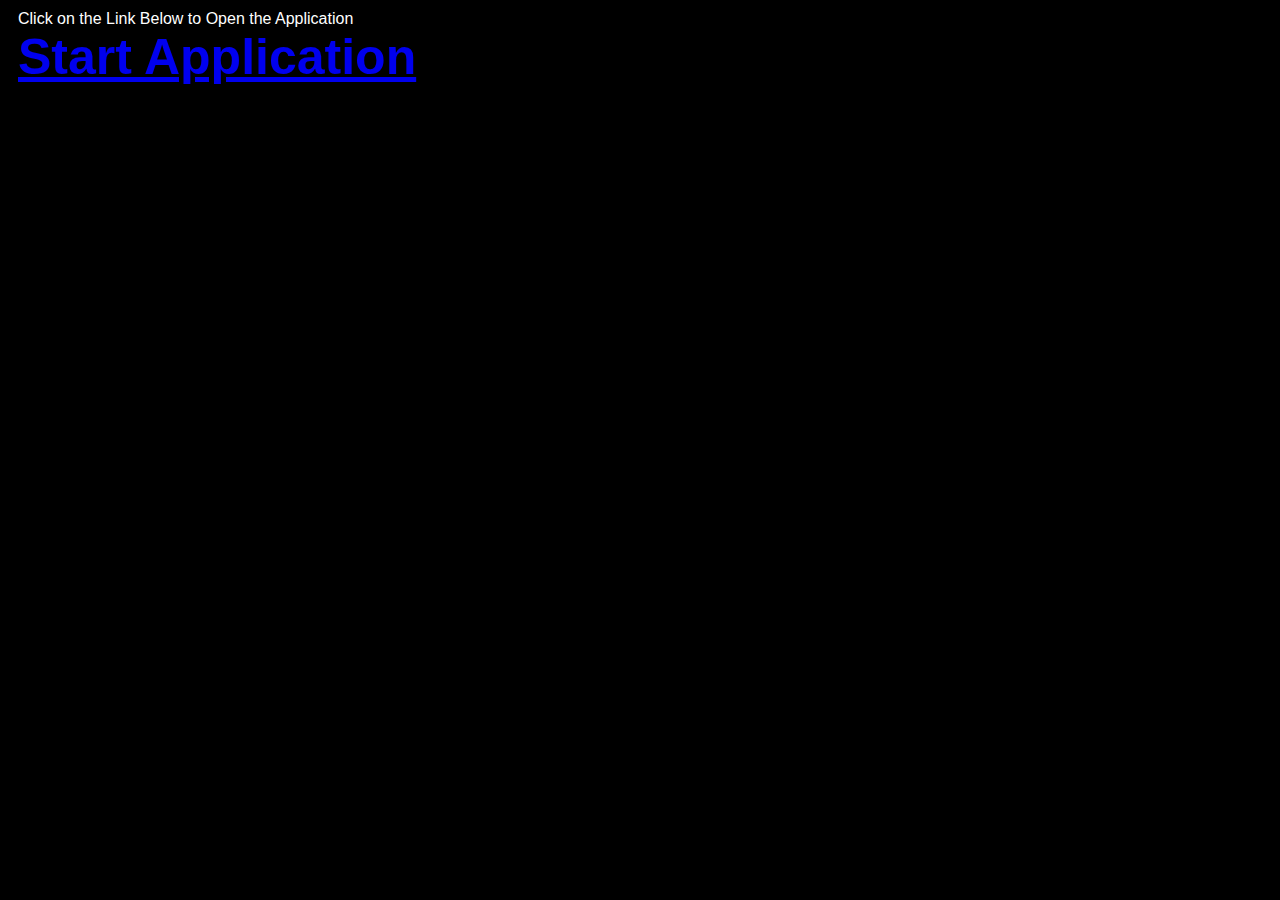
<file: index.html>
<!-- Dedicated to God the Father -->
<!-- All Rights Reserved Christopher Andrew Topalian Copyright 2000-2025 -->
<!-- https://github.com/ChristopherTopalian -->
<!-- https://github.com/ChristopherAndrewTopalian -->
<!-- index.html -->

<html>
<head>
<title> index </title>

<style>

body
{
    background-color: rgb(0, 0, 0);
    font-family: Arial;
    color: rgb(255, 255, 255);
}

</style>

<script>

// shortcuts.js

function ge(whichId)
{
    let result = document.getElementById(whichId);
    return result;
}

function ce(whichType)
{
    let result = document.createElement(whichType);
    return result;
}

function ba(whichElement)
{
    let result = document.body.append(whichElement);
    return result;
}

function cl(whichMessage)
{
    let result = console.log(whichMessage);
    return result;
}

function ct(whichText)
{
    let result = document.createTextNode(whichText);
    return result;
}

function gr(whichId)
{
    let result =  ge(whichId).getBoundingClientRect();
    return result;
}

//----//

// Dedicated to God the Father
// All Rights Reserved Christopher Andrew Topalian Copyright 2000-2025
// https://github.com/ChristopherTopalian
// https://github.com/ChristopherAndrewTopalian
// https://sites.google.com/view/CollegeOfScripting

//-//

function makeAppLink()
{
    let theLink = 'CATopalian_JavaScript_Pie_Menu.html';

    let mainDiv = ce('div');
    mainDiv.style.display = 'flex';
    mainDiv.style.flexDirection = 'column';
    mainDiv.style.margin = 10 + 'px';
    ba(mainDiv);

    //-//

    let instructions = ce('div');
    instructions.textContent = 'Click on the Link Below to Open the Application';
    mainDiv.append(instructions);

    //-//

    let appLink = ce('a');
    appLink.href = theLink;
    appLink.textContent = 'Start Application';
    appLink.style.fontSize = 50 + 'px';
    appLink.style.fontWeight = 'bold';
    mainDiv.append(appLink);
}

function whenLoaded()
{
    makeAppLink();
}

</script>

</head>

<body onload = 'whenLoaded();'>

</body>

</html>
</file>
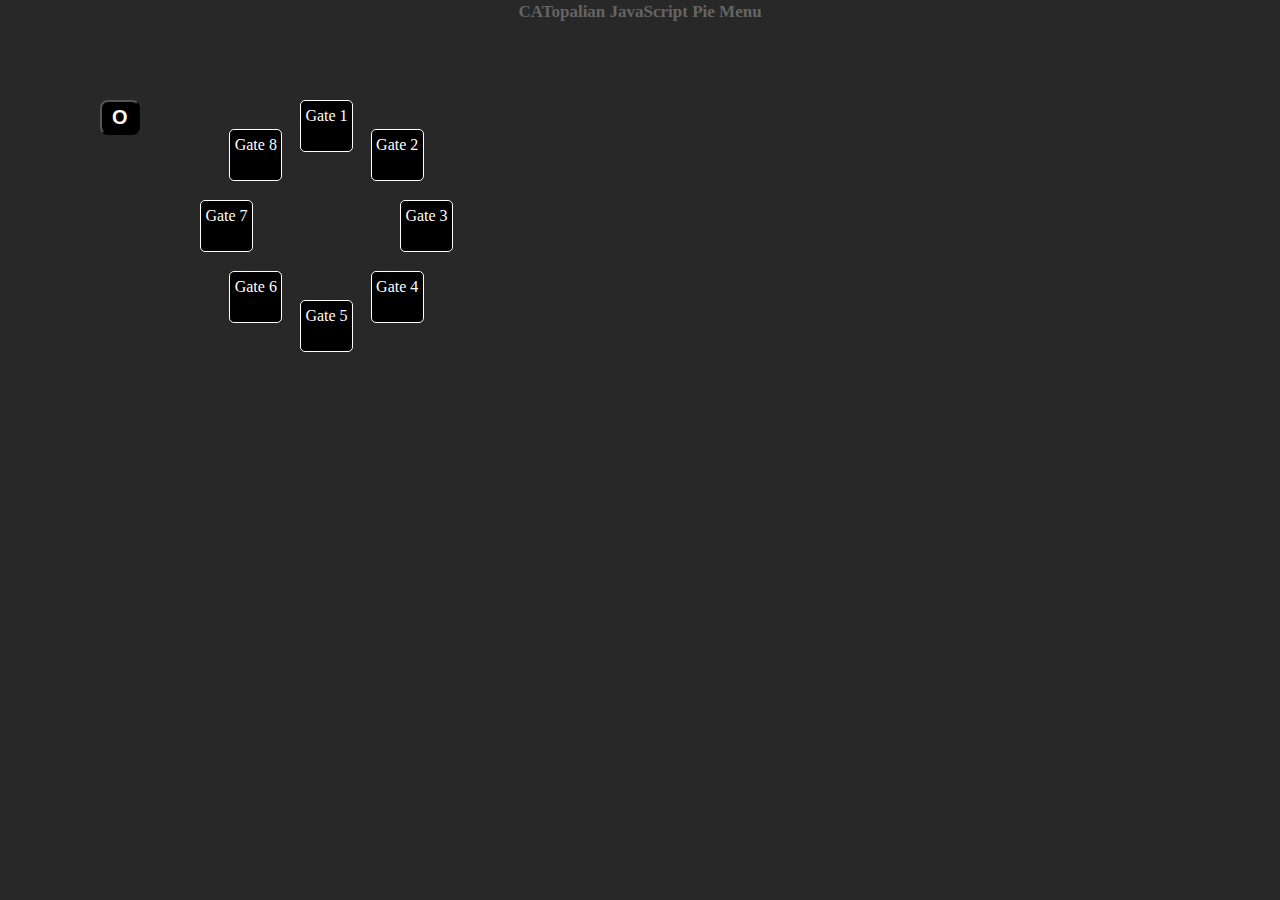
<file: CATopalian_JavaScript_Pie_Menu.html>
<!-- Dedicated to God the Father -->
<!-- All Rights Reserved Christopher Andrew Topalian Copyright 2000-2025 -->
<!-- https://github.com/ChristopherTopalian -->
<!-- https://github.com/ChristopherAndrewTopalian -->
<!-- College of Scripting Music & Science -->
<!-- Donations paypal.me/keystonermarch -->
<!-- CATopalian_JavaScript_Pie_Menu.html -->

<html>
<head>
<title> CATopalian JavaScript Pie Menu </title>

<link rel = 'stylesheet' href = 'src/css/style001.css'>

<script src = 'src/js/1shortcuts/shortcuts.js'></script>

<script src = 'src/js/2worldVariables/worldVariables.js'></script>

<script src = 'src/js/data/logicGates.js'></script>

<script src = 'src/js/4make/makeInterface.js'></script>

<script src = 'src/js/4make/makeTitleOfApp.js'></script>

<script src = 'src/js/sound/sounds.js'></script>

<script src = 'src/js/sound/loadSounds.js'></script>

<script src = 'src/js/sound/audioPlay.js'></script>

<script src = 'src/js/whenLoaded/whenLoaded.js'></script>

</head>

<body onload = 'whenLoaded();'>

</body>

</html>
</file>
<file: src/css/style001.css>
/* style001.css */

body
{
    background-color: rgb(40, 40, 40);
    color: rgb(255, 255, 255);
    overflow: none;
}

.buttonContainer
{
    display: flex;
    flex-direction: row;
}

.square
{
    position: absolute;
    width: 45px;
    height: 45px;
    padding-left: 3px;
    padding-right: 3px;
    padding-top: 5px;
    border: 1px solid rgb(255, 255, 255);
    border-radius: 5px;
    background-color: rgb(0, 0, 0);
    text-align: center;
    line-height: 20px;
}

.square:hover
{
    border-style: solid;
    border-width: 2px;
    cursor: pointer;
}

.square:active
{
    cursor: grabbing;
}

.buttonDivCircle
{
    padding-left: 10px;
    padding-right: 10px;
    padding-top: 4.2px;
    padding-bottom: 4px;
    border-radius: 8px;
    background-color: rgb(0, 0, 0);
    font-size: 20px;
    font-weight: bold;
    color: rgb(255, 255, 255);
}

.buttonDivCircle:hover
{
    border-color: rgb(0, 255, 255);
    cursor: pointer;
}

.buttonDivCircle:active
{
    border-color: rgb(0, 255, 255);
    border-width: 4px;
    color: rgb(0, 255, 255);
    cursor: grabbing;
}

/* ---- */

/* Dedicated to God the Father */
/* All Rights Reserved Christopher Andrew Topalian Copyright 2000-2025 */
/* https://github.com/ChristopherTopalian */
/* https://github.com/ChristopherAndrewTopalian */
/* https://sites.google.com/view/CollegeOfScripting */
</file>
